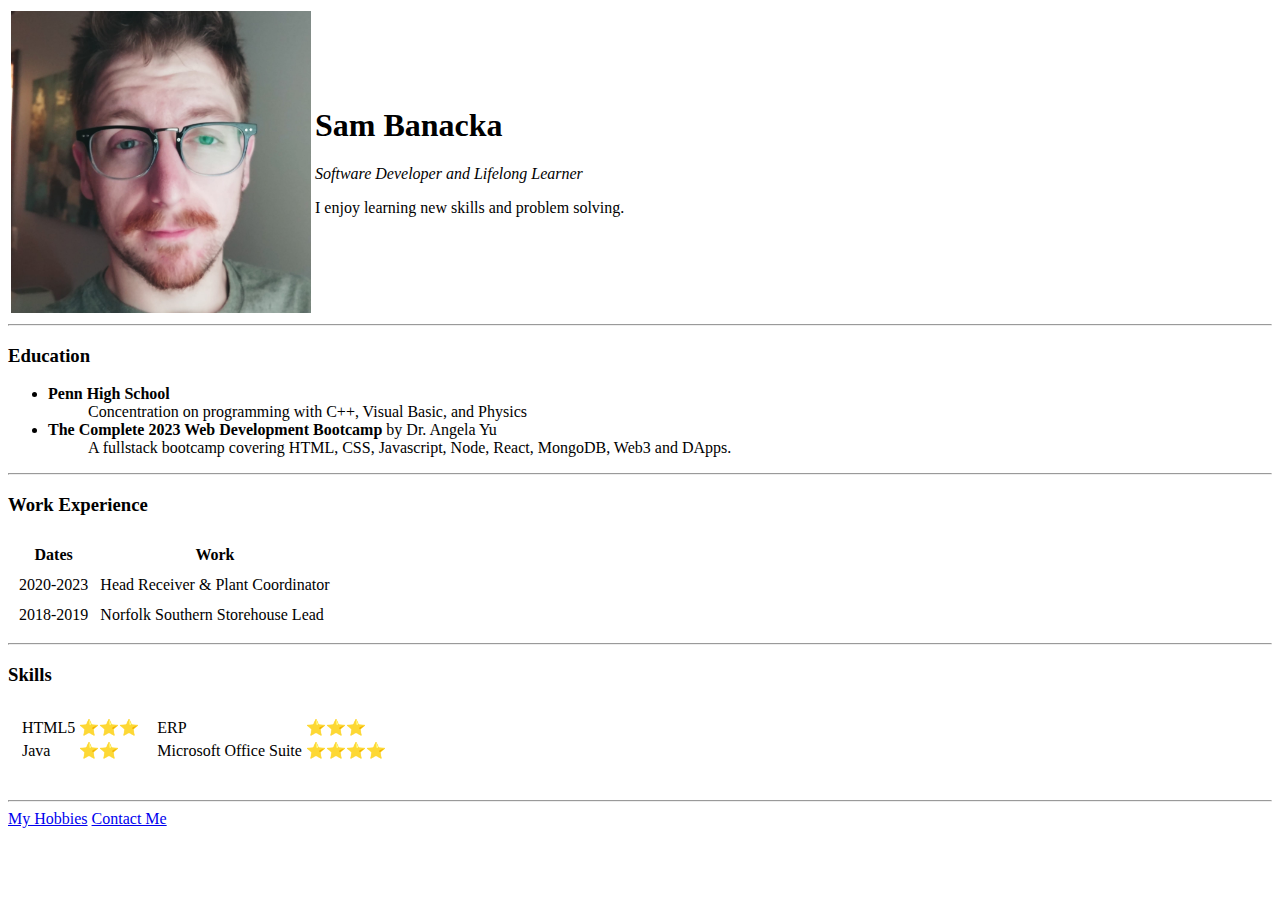
<file: index.html>
<html lang="en">

<head>
    <meta charset="UTF-8">
    <title>Sam's Personal Resume</title>
</head>

<body>
    <table>
        <td><img src="images/Me.jpg" alt="Sam's profile photo" width="300" height="302"></td>
        <td>
            <h1>Sam Banacka</h1>
            <p><em>Software Developer and Lifelong Learner</em></p>
            <p>I enjoy learning new skills and problem solving.</p>
        </td>

    </table>

    <hr>

    <h3>Education</h3>
    <ul>
        <li><strong>Penn High School</strong></li>
        <ul>Concentration on programming with C++, Visual Basic, and Physics</ul>

        <li><strong>The Complete 2023 Web Development Bootcamp</strong> by Dr. Angela Yu</li>
        <ul>A fullstack bootcamp covering HTML, CSS, Javascript, Node, React, MongoDB, Web3 and DApps.</ul>
    </ul>
    <hr>
    <h3>Work Experience</h3>
    <table cellspacing="10px">
        <thead>
            <tr>
                <th>Dates</th>
                <th>Work</th>
            </tr>
        </thead>
        <tbody>
            <tr>
                <td>2020-2023</td>
                <td>Head Receiver & Plant Coordinator</td>
            </tr>
            <tr>
                <td>2018-2019</td>
                <td>Norfolk Southern Storehouse Lead</td>
            </tr>
        </tbody>

    </table>
    <hr>
    <h3>Skills</h3>
    <table cellspacing="10px">
        <tbody>
            <tr>
                <td>
                    <table>
                        <tr>
                            <td>HTML5</td>
                            <td>⭐⭐⭐</td>
                        </tr>

                        <td>Java</td>
                        <td>⭐⭐</td>
                    </table>
                </td>
                <td>
                    <table>
                        <tr>
                            <td>ERP</td>
                            <td>⭐⭐⭐</td>
                        </tr>
                        <td>Microsoft Office Suite</td>
                        <td>⭐⭐⭐⭐</td>
                    </table>
                </td>
            </tr>


        </tbody>


    </table>

    <br>
    <hr>

    <a href="hobbies.html">My Hobbies</a>
    <a href="contact.html">Contact Me</a>

</body>

</html>
</file>
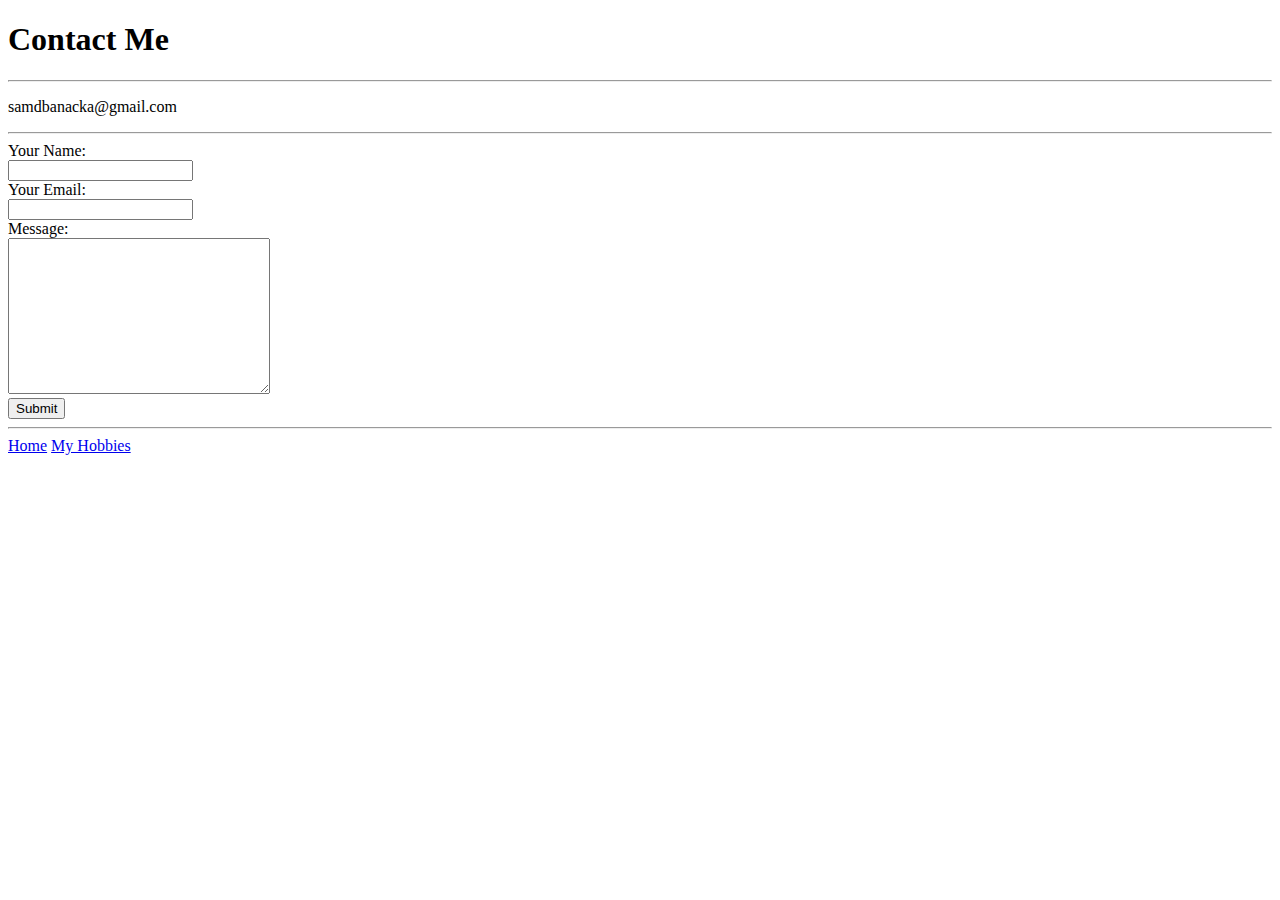
<file: contact.html>
<!DOCTYPE html>
<html lang="en">

<head>
    <meta charset="UTF-8">
    <title>Document</title>
</head>

<body>
    <h1>Contact Me</h1>
    <hr>
    <p>samdbanacka@gmail.com</p>
    <hr>

    <form class="" action="mailto:samdbanacka@gmail.com" method="post" enctype="text/plain">
        <label>Your Name:</label>
        <br>
        <input type="text" name="yourName" value="">
        <br>
        <label>Your Email:</label>
        <br>
        <input type="email" name="yourEmail" value="">
        <br>
        <label>Message:</label>
        <br>
        <textarea name="yourMessage" rows="10" cols="30"></textarea>
        <br>
        <input type="submit" name="">
    </form>

    <hr>
    <a href="index.html">Home</a>
    <a href="hobbies.html">My Hobbies</a>

</body>

</html>
</file>
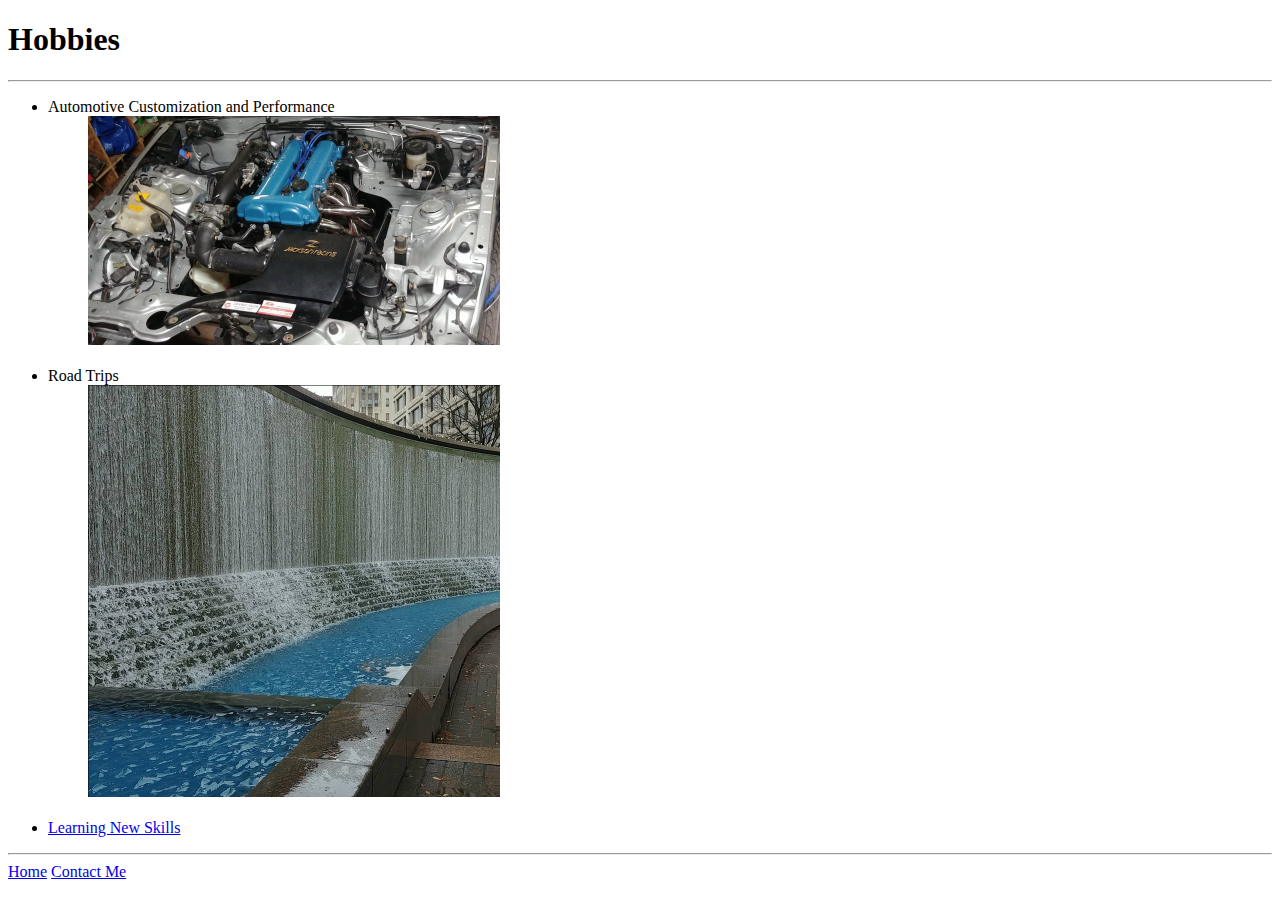
<file: hobbies.html>
<!DOCTYPE html>
<html lang="en">
<head>
    <meta charset="UTF-8">
    <title>Hobbies</title>
</head>
<body>
    <h1>Hobbies</h1>
    <hr>
    <ul>
        <li>Automotive Customization and Performance</li>
            <ul><img src="images/motor.jpg" alt="1.6l Mazda" width="412" height="229" ></ul>
            <br>
        <li>Road Trips</li>
            <ul><img src="images/fountain.png" alt="Fountain" height="412" ></ul>
            <br>
        <li><a href="https://www.instagram.com/p/BcHhwpNFw8J/?utm_source=ig_web_copy_link">Learning New Skills</a></li>
                    
        
    </ul> 

    <hr>
    <a href="index.html">Home</a>
    <a href="contact.html">Contact Me</a>
</body>
</html>
</file>
